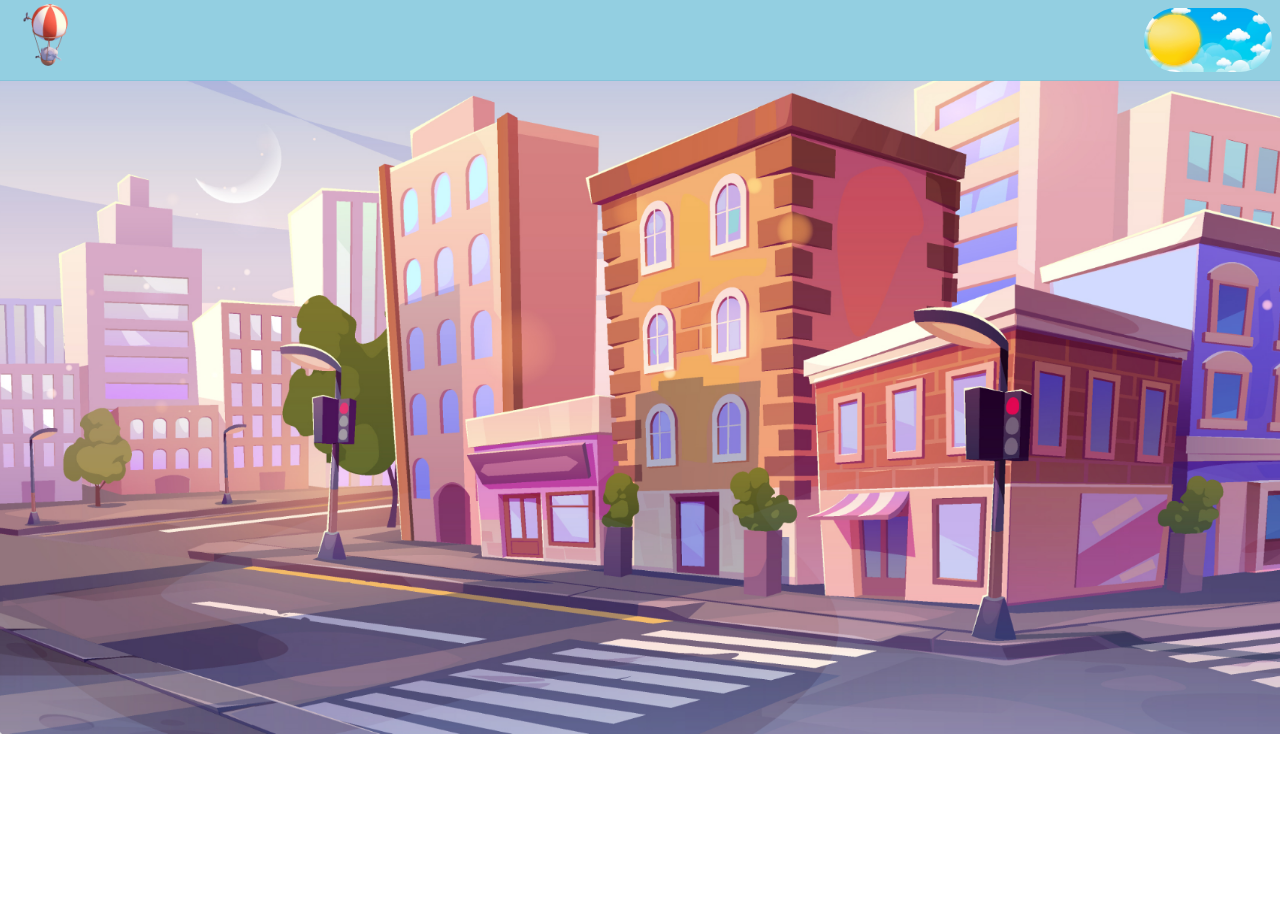
<file: index.html>
<!DOCTYPE html>
<html lang="en">
  <head>
    <meta charset="UTF-8" />
    <meta name="viewport" content="width=device-width, initial-scale=1.0" />
    <link rel="stylesheet" href="switch.css" />
    <script
      src="https://code.jquery.com/jquery-3.7.1.slim.min.js"
      integrity="sha256-kmHvs0B+OpCW5GVHUNjv9rOmY0IvSIRcf7zGUDTDQM8="
      crossorigin="anonymous"
    ></script>
    <script src="switch.js" type="module"></script>
    <meta author="Szlucska Dóra" title="switch" />
    <title>Switch</title>
  </head>
  <body>
    <header>
      <img src="./imgs/balloon.gif" class="balloon" alt="">
      <div class="switchContainer">
        <div class="switchButton"></div>
        <img src="./imgs/astronaut.png" class="astronaut" />
        <img src="./imgs/rocket.png" class="rocket Rup" />
      </div>
    </header>
  </body>
</html>
</file>
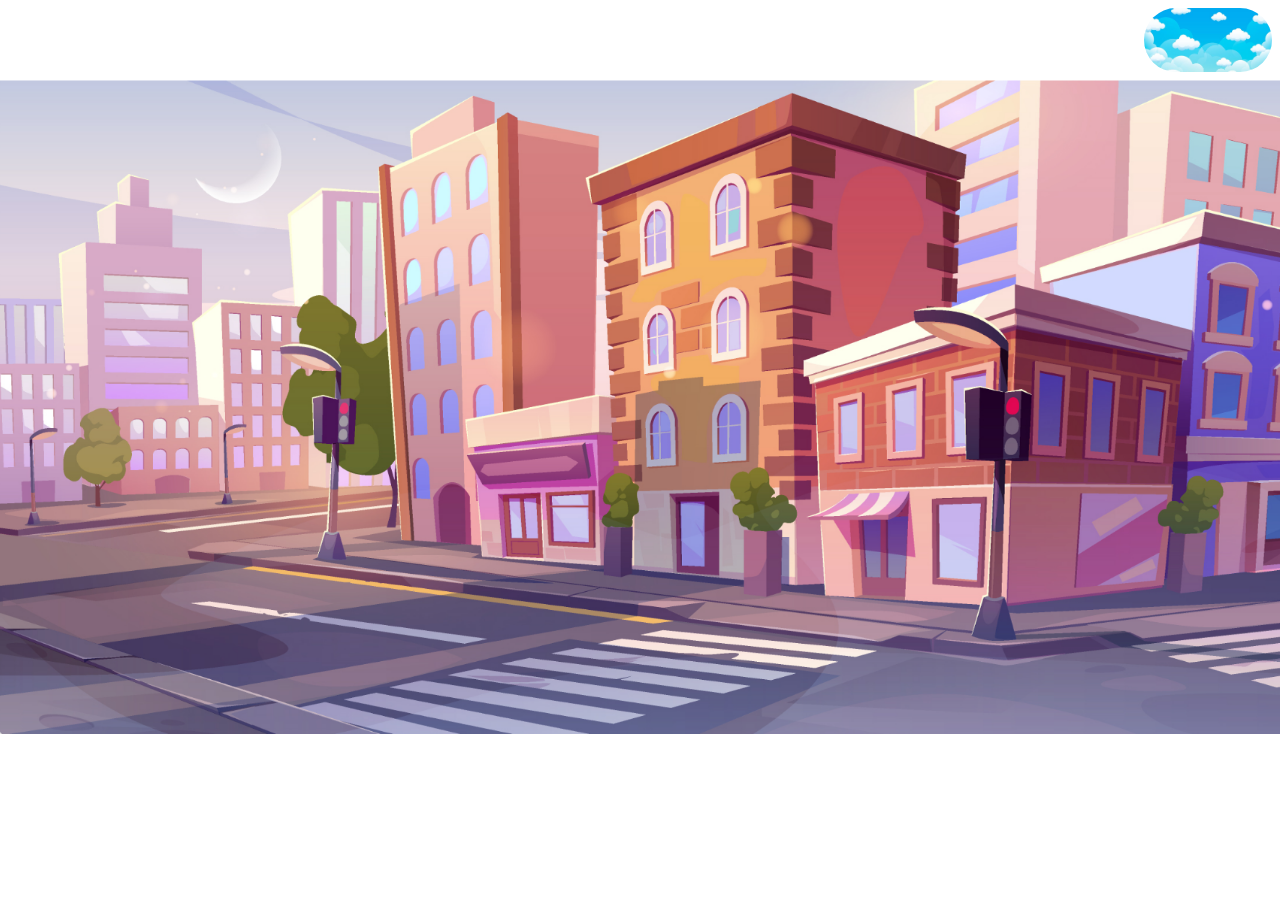
<file: switch.html>
<!DOCTYPE html>
<html lang="en">
  <head>
    <meta charset="UTF-8" />
    <meta name="viewport" content="width=device-width, initial-scale=1.0" />
    <link rel="stylesheet" href="switch.css" />
    <script
      src="https://code.jquery.com/jquery-3.7.1.slim.min.js"
      integrity="sha256-kmHvs0B+OpCW5GVHUNjv9rOmY0IvSIRcf7zGUDTDQM8="
      crossorigin="anonymous"
    ></script>
    <script src="switch.js" type="module"></script>
    <meta author="Szlucska Dóra" title="switch">
    <title>Switch</title>
  </head>
  <body>
    <div class="switchContainer">
      <div class="switch"></div>
    </div>
  </body>
</html>
</file>
<file: switch.css>
:root {
  --swCw: 10vw;
}
body {
  background-image: url("./imgs/110.png");
  transition: ease 1000ms;
  position: fixed;
  height: 100vh;
  width: 100vw;
  background-repeat: no-repeat;
  background-size: 110%;
  margin: 0;
  display: flex;
  overflow: hidden;
  background-position: 2% calc(var(--swCw) / 1.6);
}
header {
  background-color: rgba(69, 172, 204, 0.58);
  transition: ease 1000ms;
  width: 100vw;
  height: calc(var(--swCw) / 1.58);
}
.headerDark {
  transition: ease 1000ms;
  background-color: rgb(8 33 53 / 87%);
}
.bodyOff {
  position: fixed;
  background-image: url("./imgs/111.png");
  transition: ease 1000ms;
}
.balloon{
  width: calc(var(--swCw) / 1.3);
  position: absolute;
  animation: moveAroundB 60s normal linear infinite;
  animation-delay: 1000ms;
  cursor: default;
}
.switchContainer {
  position: relative;
  width: var(--swCw);
  height: calc(var(--swCw) / 2);
  border-radius: calc(var(--swCw) / 4);
  margin: 0.5em 0.5em auto auto;
  transition: ease-in-out 600ms;
  background: url("./imgs/sky.jpg");
  background-size: cover;
  background-repeat: no-repeat;
  background-size: 100%;
  background-position: 0% 0;
  transition: ease-in-out 600ms;
  z-index: 1;
  overflow: hidden;
}
.switchButton {
  position: relative;
  width: calc(var(--swCw) / 2.5);
  height: calc(var(--swCw) / 2.5);
  transition: ease-in-out 600ms;
  background: url("./imgs/sun.png");
  background-size: 200%;
  background-position: 50%;
  background-repeat: no-repeat;
  border-radius: 100%;
  box-shadow: 0px 0px 3px 1px rgb(252 192 9);
  left: 4%;
  transform: translateY(12%);
  cursor: pointer;
  user-select: none;
  z-index: 3;
}
.switchButton:focus {
  outline: none;
}
.off {
  left: 56%;
  transition: ease-in-out 600ms;
  background: url("./imgs/moon.png");
  box-shadow: 0px 0px 3px 1px rgb(255, 255, 255);
  background-size: 110%;
  background-position: 50%;
}
.containerOff {
  transition: ease-in-out 600ms;
  background: url("./imgs/nightSky.png");
  background-size: 130%;
  background-position: 100% 0;
  transition: ease-in-out 600ms;
}
.rocket {
  position: absolute;
  display: inline-block;
  width: calc(var(--swCw) / 4.8);
  height: calc(var(--swCw) / 4.8);
  transform: translate(var(--swCw), calc(var(--swCw) * 0.04)) rotate(10deg);
}
.astronaut {
  position: absolute;
  transform: translate(calc(var(--swCw) / -4), calc(var(--swCw) * -0.07))
    rotateY(180deg);
  display: inline-block;
  width: calc(var(--swCw) / 3);
  height: calc(var(--swCw) / 3.5);
}
.Rup {
  animation: moveAround 3s normal linear;
  animation-delay: 1000ms;
  cursor: default;
}
.Aup {
  position: absolute;
  animation: moveAroundA 3s normal;
  animation-delay: 1000ms;
  cursor: default;
}
@keyframes moveAround {
  0% {
    transform: translate(var(--swCw), calc(var(--swCw) * 0.04)) rotate(10deg);
  }
  100% {
    transform: translate(calc(var(--swCw) / 8), calc(var(--swCw) / -3))
      rotate(-38deg);
  }
}
@keyframes moveAroundA {
  0% {
    transform: translate(calc(var(--swCw) / -4), calc(var(--swCw) * -0.07))
      rotateY(180deg);
  }
  100% {
    transform: translate(calc(var(--swCw) * 0.6), calc(var(--swCw) * -0.38))
      rotateY(180deg) rotate(-30deg);
  }
}
@keyframes moveAroundB {
  0% {
    transform: translateX(0);
  }
  51% {
    transform: translateX(80vw);
  }
  52% {
    transform: translateX(79vw)rotateY(180deg);
  }
  99% {
    transform: translateX(1vw)rotateY(180deg);
  }
  100% {
    transform: translateX(0vw);
  }
}
</file>
